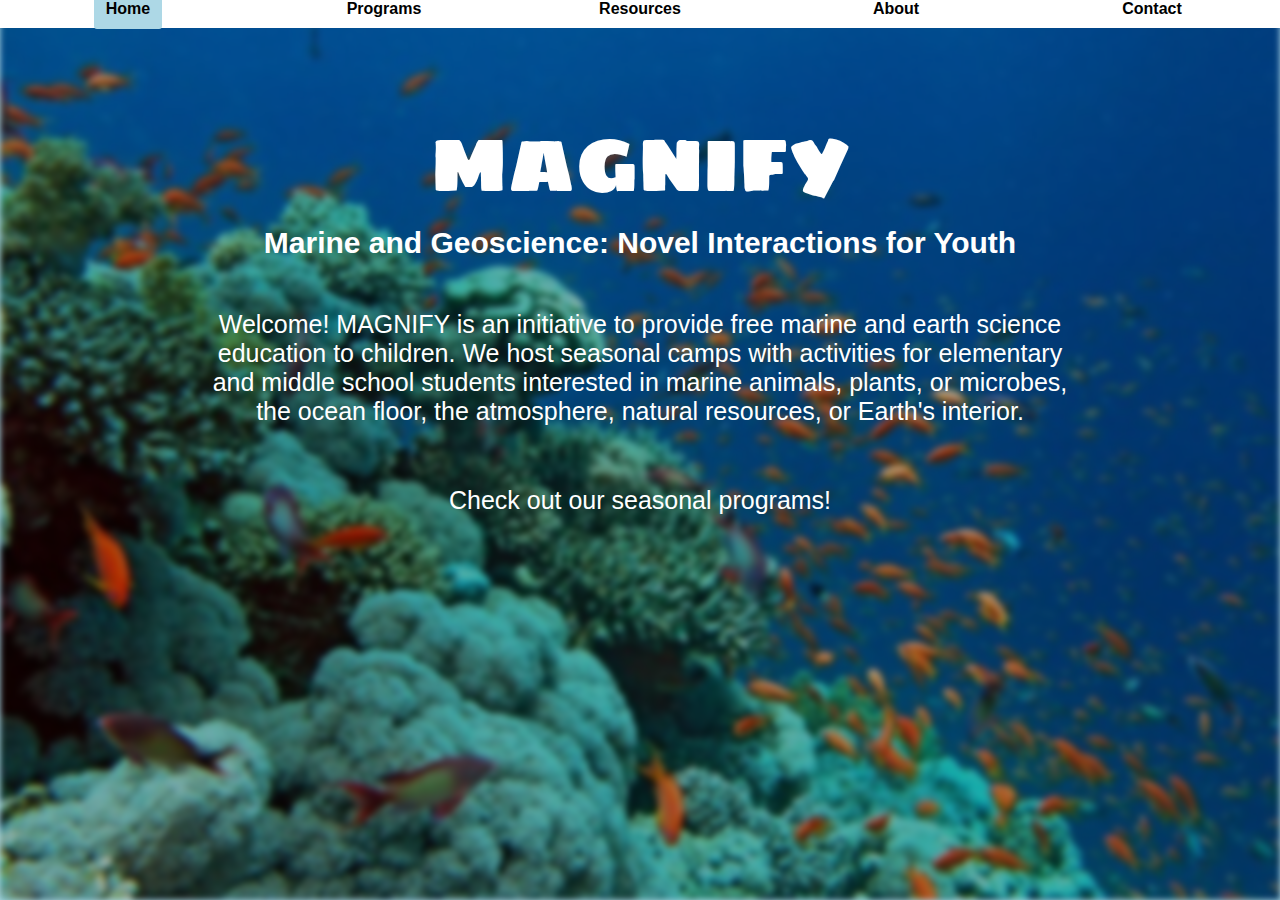
<file: index.html>
<!doctype html>
<html>
	<head>
        <title>MAGNIFY</title>
        <link href="https://fonts.googleapis.com/css2?family=Sigmar+One&display=swap" rel="stylesheet">
        <link href="styles.css" rel="stylesheet">
	</head>
	<body>
        <div class="bkg-img"></div>
        <div class="menu-bar"> <!--https://www.youtube.com/watch?v=wHFflWvii3M-->
            <ul>
                <li><a href="index.html" class="active">Home</a></li>
                <li>
                    <a>Programs</a>
                    <div class="submenu-1">
                        <ul>
                            <li><a href="programs_summer.html">Summer</a></li>
                            <li><a href="programs_winter.html">Winter</a></li>
                        </ul>
                    </div>
                </li>
                <li><a href="resources.html">Resources</a></li>
                <li><a href="about.html">About</a></li>
                <li><a href="contact.html">Contact</a></li>
            </ul>
        </div>
        <div class="logo">MAGNIFY</div>
        <h2>Marine and Geoscience: Novel Interactions for Youth</h2>
        <p>
            Welcome! MAGNIFY is an initiative to provide free marine and earth science education to children.
            We host seasonal camps with activities for elementary and middle school students interested in 
            marine animals, plants, or microbes, the ocean floor, the atmosphere, natural resources, or Earth's interior.
        </p>
        <p>
            Check out our seasonal programs!
        </p>
	</body>
</html>
</file>
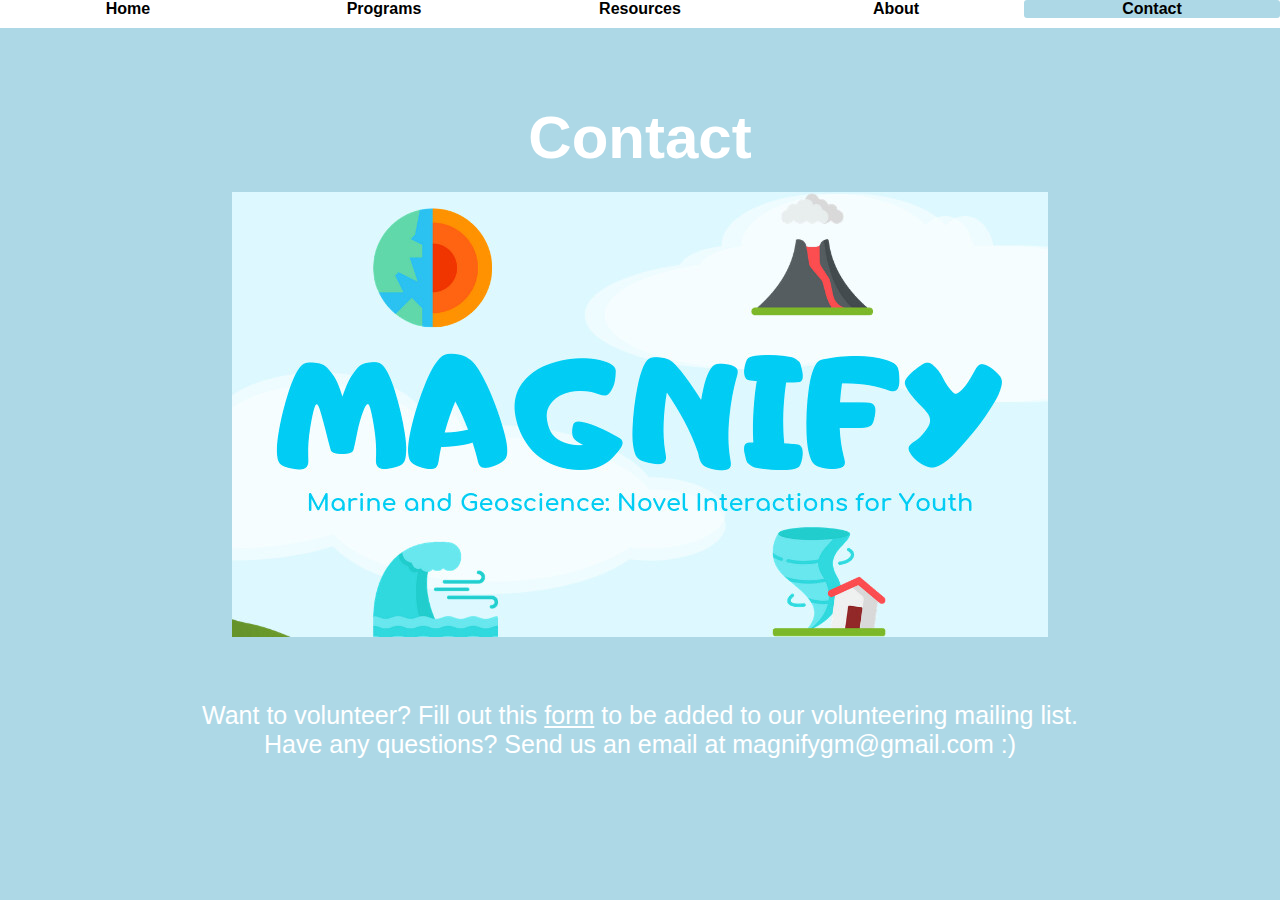
<file: contact.html>
<!doctype html>
<html>
	<head>
        <title>MAGNIFY</title>
        <link href="styles.css" rel="stylesheet">
	</head>
	<body>
        <div class="menu-bar"> <!--https://www.youtube.com/watch?v=wHFflWvii3M-->
            <ul>
                <li><a href="index.html">Home</a></li>
                <li>
                    <a>Programs</a>
                    <div class="submenu-1">
                        <ul>
                            <li><a href="programs_summer.html">Summer</a></li>
                            <li><a href="programs_winter.html">Winter</a></li>
                        </ul>
                    </div>
                </li>
                <li><a href="resources.html">Resources</a></li>
                <li><a href="about.html">About</a></li>
                <li class="active"><a href="contact.html">Contact</a></li>
            </ul>
        </div>
        <h1>Contact</h1>
        <img src="MAGNIFY logo.jpg" alt="MAGNIFY logo">
        <p></p>
        <p>
            Want to volunteer? Fill out this <a href="http://www.google.com" style="color:white">form</a> to be added to our volunteering mailing list.
            Have any questions? Send us an email at magnifygm@gmail.com :)
        </p>
	</body>
</html>
</file>
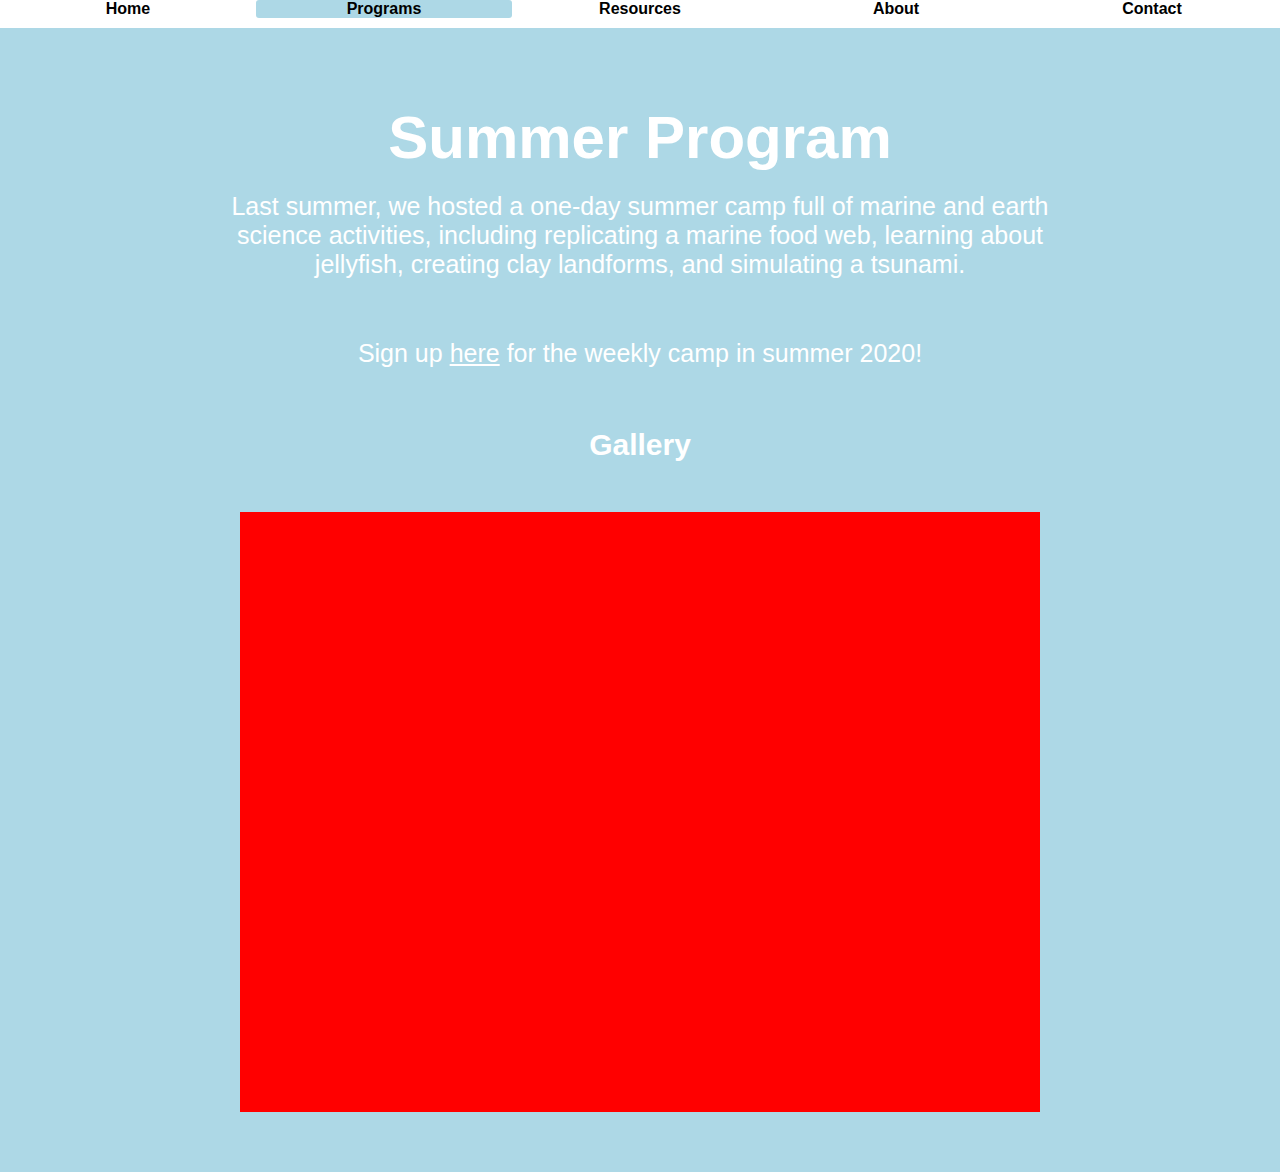
<file: programs_summer.html>
<!doctype html>
<html>
	<head>
        <title>MAGNIFY</title>
        <link href="styles.css" rel="stylesheet">
	</head>
	<body>
        <div class="menu-bar"> <!-- https://www.youtube.com/watch?v=wHFflWvii3M -->
            <ul>
                <li><a href="index.html">Home</a></li>
                <li class="active">
                    <a>Programs</a>
                    <div class="submenu-1">
                        <ul>
                            <li><a href="programs_summer.html">Summer</a></li>
                            <li><a href="programs_winter.html">Winter</a></li>
                        </ul>
                    </div>
                </li>
                <li><a href="resources.html">Resources</a></li>
                <li><a href="about.html">About</a></li>
                <li><a href="contact.html">Contact</a></li>
            </ul>
        </div>
        <h1>Summer Program</h1>
        <p>
            Last summer, we hosted a one-day summer camp full of marine and earth science activities, 
            including replicating a marine food web, learning about jellyfish, creating clay landforms, and simulating a tsunami.
        </p>
        <p>
            Sign up <a href="http://www.google.com" style="color:white">here</a> for the weekly camp in summer 2020!
        </p>
        <h2>Gallery</h2>
        <!-- <div class="slider"> --> <!--https://www.youtube.com/watch?v=pGHOaY4dhAA-->
            <!-- <figure>
                <img src="slideshow pics/1-red.jpg">
                <img src="slideshow pics/2-blue.jpg">
                <img src="slideshow pics/3-yellow.jpg">
            </figure>
        </div> -->

         <div class="slide-container"> <!-- https://www.youtube.com/watch?v=FZrHoAUkHpE -->
            <span id="slider-img-1"></span>
            <span id="slider-img-2"></span>
            <span id="slider-img-3"></span>
            <div class="img-container">
                <img src="./slideshow pics/1-red.jpg" class="slider-img">
                <img src="./slideshow pics/2-blue.jpg" class="slider-img">
                <img src="./slideshow pics/3-yellow.jpg" class="slider-img">
            </div> 
            <div class="button-container">
                <a href="#slider-img-1" class="slider-button"></a>
                <a href="#slider-img-2" class="slider-button"></a>
                <a href="#slider-img-3" class="slider-button"></a>
            </div>
        </div>
        <p></p>
	</body>
</html>
</file>
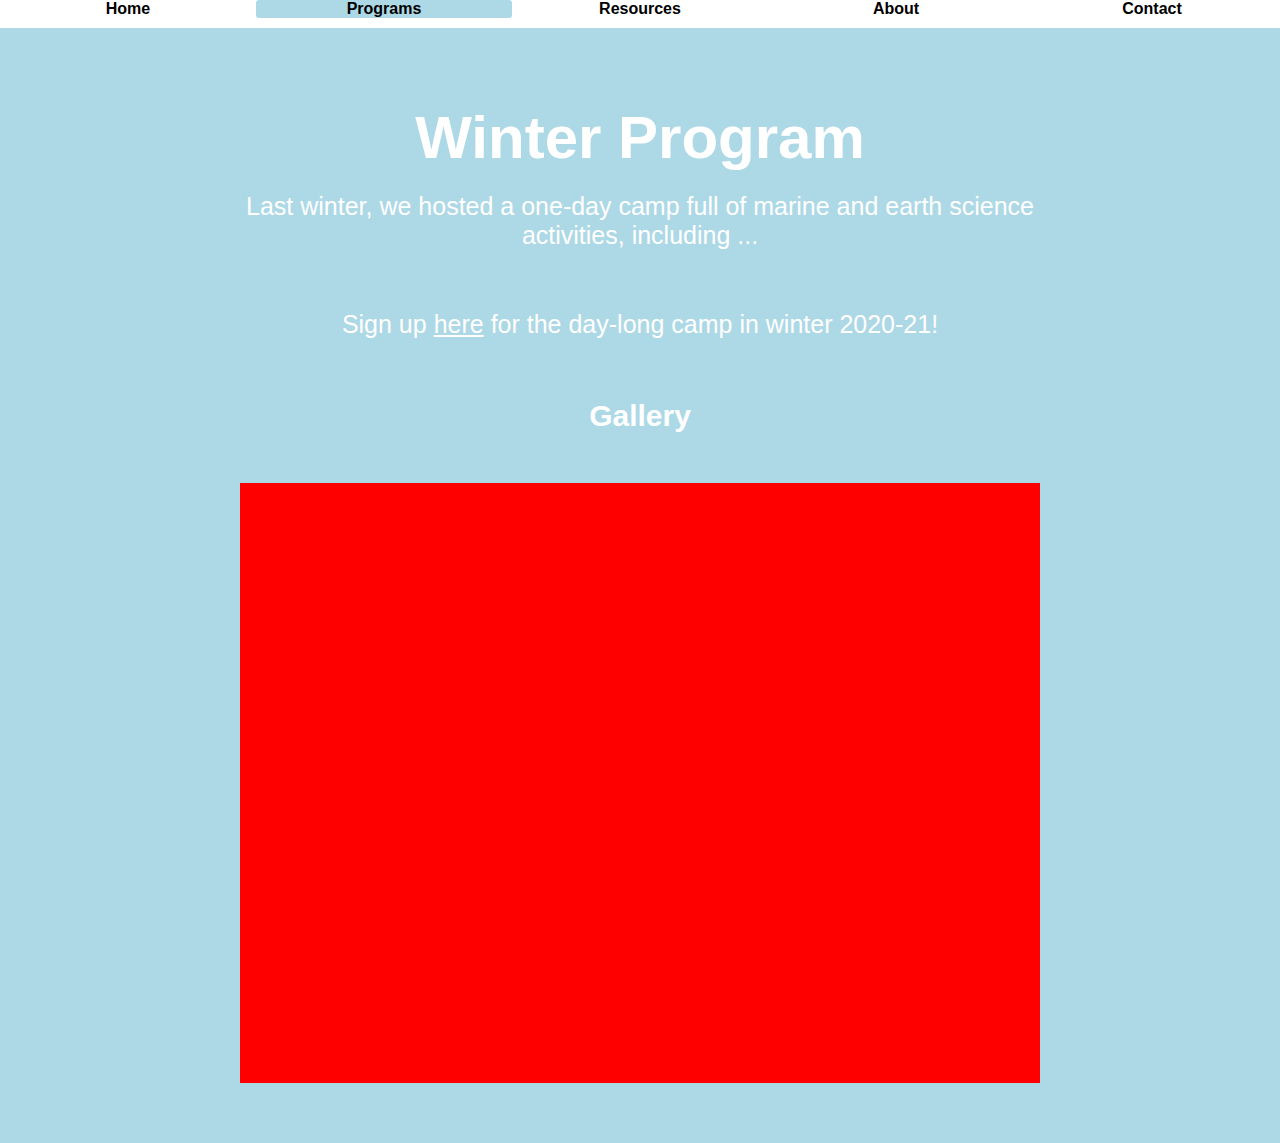
<file: programs_winter.html>
<!doctype html>
<html>
	<head>
        <title>MAGNIFY</title>
        <link href="styles.css" rel="stylesheet">
	</head>
	<body>
        <div class="menu-bar"> <!--https://www.youtube.com/watch?v=wHFflWvii3M-->
            <ul>
                <li><a href="index.html">Home</a></li>
                <li class="active">
                    <a>Programs</a>
                    <div class="submenu-1">
                        <ul>
                            <li><a href="programs_summer.html">Summer</a></li>
                            <li><a href="programs_winter.html">Winter</a></li>
                        </ul>
                    </div>
                </li>
                <li><a href="resources.html">Resources</a></li>
                <li><a href="about.html">About</a></li>
                <li><a href="contact.html">Contact</a></li>
            </ul>
        </div>
        <h1>Winter Program</h1>
        <p>
            Last winter, we hosted a one-day camp full of marine and earth science activities, 
            including ...
        </p>
        <p>
            Sign up <a href="http://www.google.com" style="color:white">here</a> for the day-long camp in winter 2020-21!
        </p>

        <h2>Gallery</h2>

        <div class="slide-container"> <!-- https://www.youtube.com/watch?v=FZrHoAUkHpE -->
            <span id="slider-img-1"></span>
            <span id="slider-img-2"></span>
            <span id="slider-img-3"></span>
            <div class="img-container">
                <img src="./slideshow pics/1-red.jpg" class="slider-img">
                <img src="./slideshow pics/2-blue.jpg" class="slider-img">
                <img src="./slideshow pics/3-yellow.jpg" class="slider-img">
            </div> 
            <div class="button-container">
                <a href="#slider-img-1" class="slider-button"></a>
                <a href="#slider-img-2" class="slider-button"></a>
                <a href="#slider-img-3" class="slider-button"></a>
            </div>
        </div>
        <p></p>

	</body>
</html>
</file>
<file: styles.css>
*
{
    margin: 0;
    padding: 0;
}

.bkg-img
{
    background-image: linear-gradient(rgba(0, 0, 0, 0.3), rgba(0, 0, 0, 0.3)), url("marine bkg.jpg");
    background-size: cover;
    background-attachment: fixed;  /*paralax hmm*/
    background-position: center;
    filter: blur(3px);
    position: absolute;
    top: 0px;
    bottom: 0px;
    left: 0px;
    right: 0px;
    width: 100vw;
    height: 100vh;
    z-index: -10;
}

body
{
    /* background-image: url("https://www.planetdiveholidays.com/blog/wp-content/uploads/sites/3/2012/02/Red-Sea-underwater-640x463.jpg");
    background-size: cover;
    background-attachment: fixed;
    background-position: center; */
    background-color: lightblue; /*rgb(173, 216, 230)*/
    font-family: 'Franklin Gothic Medium', sans-serif;
    color: white;
    text-align: center;
}
/*********************************************************/
.menu-bar
{
    background: white;
    text-align: center;
}
.menu-bar ul
{
    display: flex;
    list-style: none;
    color: black;
}
.menu-bar ul li
{
    /* width: 120px;
    margin: 5px;*/
    flex: 1;
}
.menu-bar ul li a
{
    padding: 12px;
    text-decoration: none;
    color: black;
    font-size: 16px;
    font-weight: 600;
}

.active, .menu-bar ul li a:hover
{
    background: lightblue;
    border-radius: 3px;
}

.submenu-1
{
    display: none;
}
.menu-bar ul li:hover .submenu-1
{
    display: block;
    position: absolute;
    background: white;
    margin-top: 15px;
    margin-left: 15px;
}
.menu-bar ul li:hover .submenu-1 ul
{
    display: block;
    margin: 10px;
}
.menu-bar ul li:hover .submenu-1 ul li
{
    width: 100px;
    padding: 10px;
    border-bottom: 1px dotted lightblue;
    background: transparent;
    border-radius: 0;
    text-align: left;
}
.menu-bar ul li:hover .submenu-1 ul li:last-child
{
    border-bottom: none;
}
.menu-bar ul li:hover .submenu-1 ul li a:hover
{
    color: deepskyblue;
}
/*********************************************************/

.logo
{
    font-size: 75px;
    margin-top: 75px;
    font-family: "Sigmar One", cursive;
}

h1
{
    font-size: 60px;
    margin-top: 75px;
    margin-bottom: 20px;
}

h2
{
    font-size: 30px;
    margin-bottom: 50px;
}

p
{
    font-size: 25px;
    margin-left: 200px;
    margin-right: 200px;
    margin-bottom: 60px;
}

/*********************************************************/
ul
{
    list-style: circle;
}

ul li
{
    margin-bottom: 10px;
}

ul li a
{
    text-decoration: none;
    color: white;
    font-size: 20px;
    text-align: left;
}

/*********************************************************/

.slide-container
{
    width: 800px;
    height: 600px;
    margin-left: auto;
    margin-right: auto;
    overflow: hidden;
    text-align: center;
}

.img-container
{
    width: 800px;
    height: 600px;
    position: relative;
    transition: left 3s;
}

.slider-img
{
    float: left;
    margin: 0px;
    padding: 0px;
}

.button-container
{
    top: -20px;
    position: relative;
}

.slider-button
{
    display: inline-block;
    width: 10px;
    height: 10px;
    border-radius: 5px;
    background-color: white;
}

#slider-img-1:target ~ .img-container
{
    left: 0px;
}

#slider-img-2:target ~ .img-container
{
    left: -800px;
}

#slider-img-3:target ~ .img-container
{
    left: -1600px;
}


/* .slider
{
    overflow: hidden;
}

.slider figure[]
{
    position: relative;
    width: 500%;
    margin: 0;
    left: 0;
    animation: slider 5s infinite;
}

.slider figure img
{
    width: 33%;
    float: left;
} */

/*********************************************************/
/* div[style*="z-index: 9999999"]
{
    display: none;
} */
/* @media only screen and (max-width: 400px)
{
    body
    {
        background-color: black;
    }
} */
</file>
